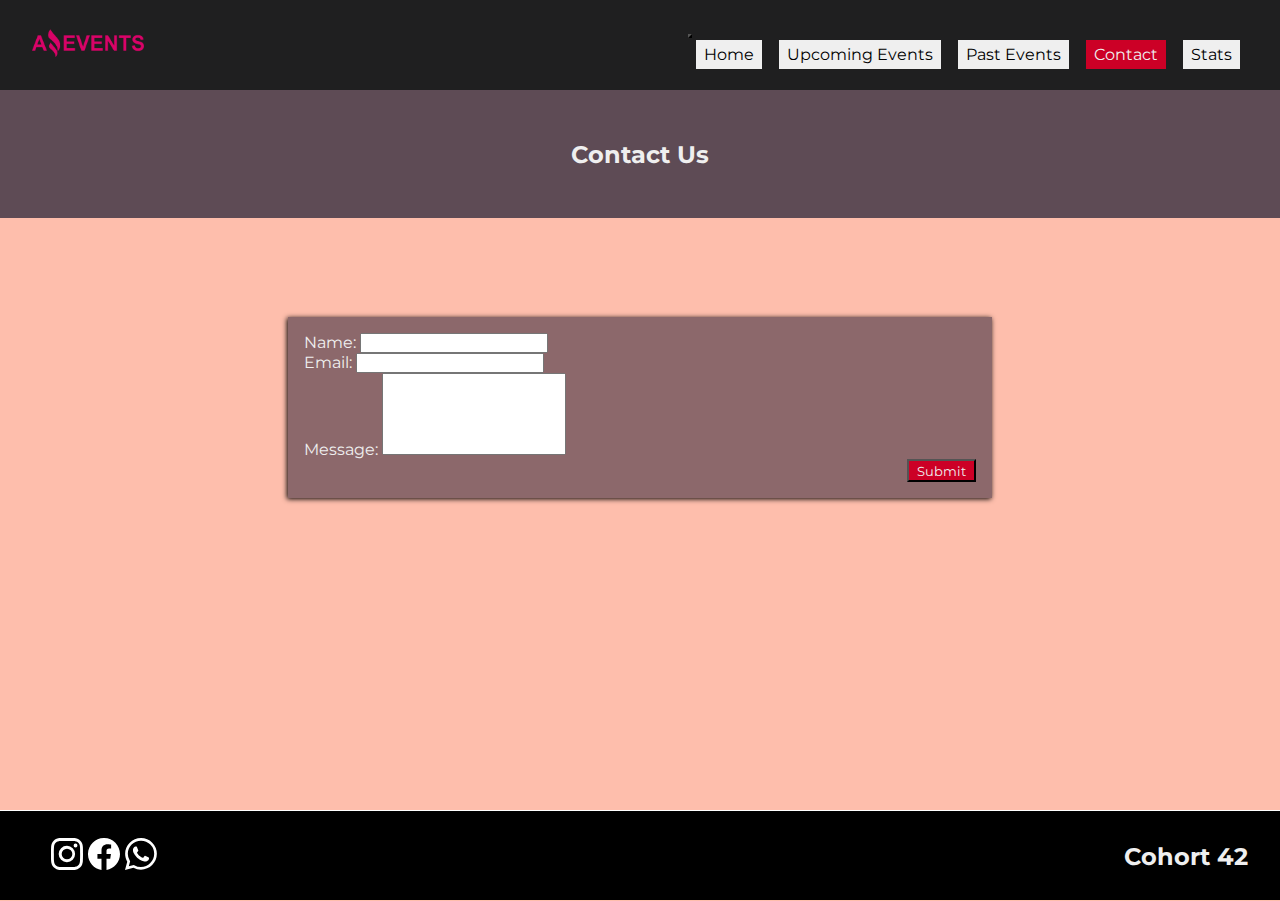
<file: assets/html/contact.html>
<!DOCTYPE html>
<html lang="en">

<head>
    <meta charset="UTF-8">
    <meta http-equiv="X-UA-Compatible" content="IE=edge">
    <meta name="viewport" content="width=device-width, initial-scale=1.0">
    <title>AmazingEvents | Contact</title>
    <link href="https://cdn.jsdelivr.net/npm/bootstrap@5.3.0-alpha1/dist/css/bootstrap.min.css" rel="stylesheet"
        integrity="sha384-GLhlTQ8iRABdZLl6O3oVMWSktQOp6b7In1Zl3/Jr59b6EGGoI1aFkw7cmDA6j6gD" crossorigin="anonymous">
    <link rel="stylesheet" href="../../assets/style/style.css">
    <link rel="shortcut icon" href="../images/favicon.png" type="image/x-icon">
    <link rel="preconnect" href="https://fonts.googleapis.com">
    <link rel="preconnect" href="https://fonts.gstatic.com" crossorigin>
    <link href="https://fonts.googleapis.com/css2?family=Montserrat:wght@400&display=swap" rel="stylesheet">
</head>

<body>
    <header>
        <div>
            <a href="../../index.html"><img src="../../assets/images/Logo Amazing Events.png" alt=""></a>
            <nav class="navbar navbar-expand-md">
                <button class="btn navbar-toggler" type="button" data-bs-toggle="offcanvas"
                    data-bs-target="#offcanvasWithBothOptions" aria-controls="offcanvasWithBothOptions">
                    <span class="navbar-toggler-icon"></span>
                </button>
                <div class="offcanvas offcanvas-end" data-bs-scroll="true" tabindex="-1" id="offcanvasWithBothOptions"
                    aria-labelledby="offcanvasWithBothOptionsLabel">
                    <div class="offcanvas-body">
                        <a href="../../index.html">Home</a>
                        <a href="./upcoming.html">Upcoming Events</a>
                        <a href="./past.html">Past Events</a>
                        <a class="page" href="./contact.html">Contact</a>
                        <a href="./stats.html">Stats</a>
                    </div>
                </div>
            </nav>
        </div>
    </header>

    <main class="contact-main">
        <div id="carouselExample" class="carousel slide">
            <h2>Contact Us</h2>
            <a href="./past.html" class="carousel-control-prev"><span class="carousel-control-prev-icon"
                    aria-hidden="true"></span></a>
            <a href="./stats.html" class="carousel-control-next"><span class="carousel-control-next-icon"
                    aria-hidden="true"></span></a>
        </div>
        <div class="form-container">
            <form class="contact-form" action="./show_data.html" method="get">
                <div class="mb-3">
                    <label for="name" class="form-label fw-bold">Name:</label>
                    <input type="text" class="form-control border border-dark" id="name" name="Name" required>
                </div>
                <div class="mb-3">
                    <label for="email" class="form-label fw-bold">Email:</label>
                    <input type="email" class="form-control border border-dark" id="email" name="Email" required>
                </div>
                <div class="mb-3">
                    <label for="message" class="form-label fw-bold">Message:</label>
                    <textarea class="form-control border border-dark" id="message" rows="5" name="Message"></textarea>
                </div>
                <div class="submit-button">
                    <input type="submit" value="Submit">
                </div>
            </form>
        </div>

    </main>

    <footer>
        <div>
            <div class="redes gap-4">
                <a href="#"><svg xmlns="http://www.w3.org/2000/svg" width="2rem" height="2rem" fill="white" class="bi bi-instagram" viewBox="0 0 16 16">
                    <path d="M8 0C5.829 0 5.556.01 4.703.048 3.85.088 3.269.222 2.76.42a3.917 3.917 0 0 0-1.417.923A3.927 3.927 0 0 0 .42 2.76C.222 3.268.087 3.85.048 4.7.01 5.555 0 5.827 0 8.001c0 2.172.01 2.444.048 3.297.04.852.174 1.433.372 1.942.205.526.478.972.923 1.417.444.445.89.719 1.416.923.51.198 1.09.333 1.942.372C5.555 15.99 5.827 16 8 16s2.444-.01 3.298-.048c.851-.04 1.434-.174 1.943-.372a3.916 3.916 0 0 0 1.416-.923c.445-.445.718-.891.923-1.417.197-.509.332-1.09.372-1.942C15.99 10.445 16 10.173 16 8s-.01-2.445-.048-3.299c-.04-.851-.175-1.433-.372-1.941a3.926 3.926 0 0 0-.923-1.417A3.911 3.911 0 0 0 13.24.42c-.51-.198-1.092-.333-1.943-.372C10.443.01 10.172 0 7.998 0h.003zm-.717 1.442h.718c2.136 0 2.389.007 3.232.046.78.035 1.204.166 1.486.275.373.145.64.319.92.599.28.28.453.546.598.92.11.281.24.705.275 1.485.039.843.047 1.096.047 3.231s-.008 2.389-.047 3.232c-.035.78-.166 1.203-.275 1.485a2.47 2.47 0 0 1-.599.919c-.28.28-.546.453-.92.598-.28.11-.704.24-1.485.276-.843.038-1.096.047-3.232.047s-2.39-.009-3.233-.047c-.78-.036-1.203-.166-1.485-.276a2.478 2.478 0 0 1-.92-.598 2.48 2.48 0 0 1-.6-.92c-.109-.281-.24-.705-.275-1.485-.038-.843-.046-1.096-.046-3.233 0-2.136.008-2.388.046-3.231.036-.78.166-1.204.276-1.486.145-.373.319-.64.599-.92.28-.28.546-.453.92-.598.282-.11.705-.24 1.485-.276.738-.034 1.024-.044 2.515-.045v.002zm4.988 1.328a.96.96 0 1 0 0 1.92.96.96 0 0 0 0-1.92zm-4.27 1.122a4.109 4.109 0 1 0 0 8.217 4.109 4.109 0 0 0 0-8.217zm0 1.441a2.667 2.667 0 1 1 0 5.334 2.667 2.667 0 0 1 0-5.334z"/>
                  </svg></a>
                <a href="#"><svg xmlns="http://www.w3.org/2000/svg" width="2rem" height="2rem" fill="white" class="bi bi-facebook" viewBox="0 0 16 16">
                    <path d="M16 8.049c0-4.446-3.582-8.05-8-8.05C3.58 0-.002 3.603-.002 8.05c0 4.017 2.926 7.347 6.75 7.951v-5.625h-2.03V8.05H6.75V6.275c0-2.017 1.195-3.131 3.022-3.131.876 0 1.791.157 1.791.157v1.98h-1.009c-.993 0-1.303.621-1.303 1.258v1.51h2.218l-.354 2.326H9.25V16c3.824-.604 6.75-3.934 6.75-7.951z"/>
                  </svg></a>
                <a href="#"><svg xmlns="http://www.w3.org/2000/svg" width="2rem" height="2rem" fill="white" class="bi bi-whatsapp" viewBox="0 0 16 16">
                    <path d="M13.601 2.326A7.854 7.854 0 0 0 7.994 0C3.627 0 .068 3.558.064 7.926c0 1.399.366 2.76 1.057 3.965L0 16l4.204-1.102a7.933 7.933 0 0 0 3.79.965h.004c4.368 0 7.926-3.558 7.93-7.93A7.898 7.898 0 0 0 13.6 2.326zM7.994 14.521a6.573 6.573 0 0 1-3.356-.92l-.24-.144-2.494.654.666-2.433-.156-.251a6.56 6.56 0 0 1-1.007-3.505c0-3.626 2.957-6.584 6.591-6.584a6.56 6.56 0 0 1 4.66 1.931 6.557 6.557 0 0 1 1.928 4.66c-.004 3.639-2.961 6.592-6.592 6.592zm3.615-4.934c-.197-.099-1.17-.578-1.353-.646-.182-.065-.315-.099-.445.099-.133.197-.513.646-.627.775-.114.133-.232.148-.43.05-.197-.1-.836-.308-1.592-.985-.59-.525-.985-1.175-1.103-1.372-.114-.198-.011-.304.088-.403.087-.088.197-.232.296-.346.1-.114.133-.198.198-.33.065-.134.034-.248-.015-.347-.05-.099-.445-1.076-.612-1.47-.16-.389-.323-.335-.445-.34-.114-.007-.247-.007-.38-.007a.729.729 0 0 0-.529.247c-.182.198-.691.677-.691 1.654 0 .977.71 1.916.81 2.049.098.133 1.394 2.132 3.383 2.992.47.205.84.326 1.129.418.475.152.904.129 1.246.08.38-.058 1.171-.48 1.338-.943.164-.464.164-.86.114-.943-.049-.084-.182-.133-.38-.232z"/>
                  </svg></a>
            </div>
            <h2 class="m-0">Cohort 42</h2>
        </div>
    </footer>

    <script src="https://cdn.jsdelivr.net/npm/bootstrap@5.3.0-alpha1/dist/js/bootstrap.bundle.min.js"
        integrity="sha384-w76AqPfDkMBDXo30jS1Sgez6pr3x5MlQ1ZAGC+nuZB+EYdgRZgiwxhTBTkF7CXvN"
        crossorigin="anonymous"></script>
</body>

</html>
</file>
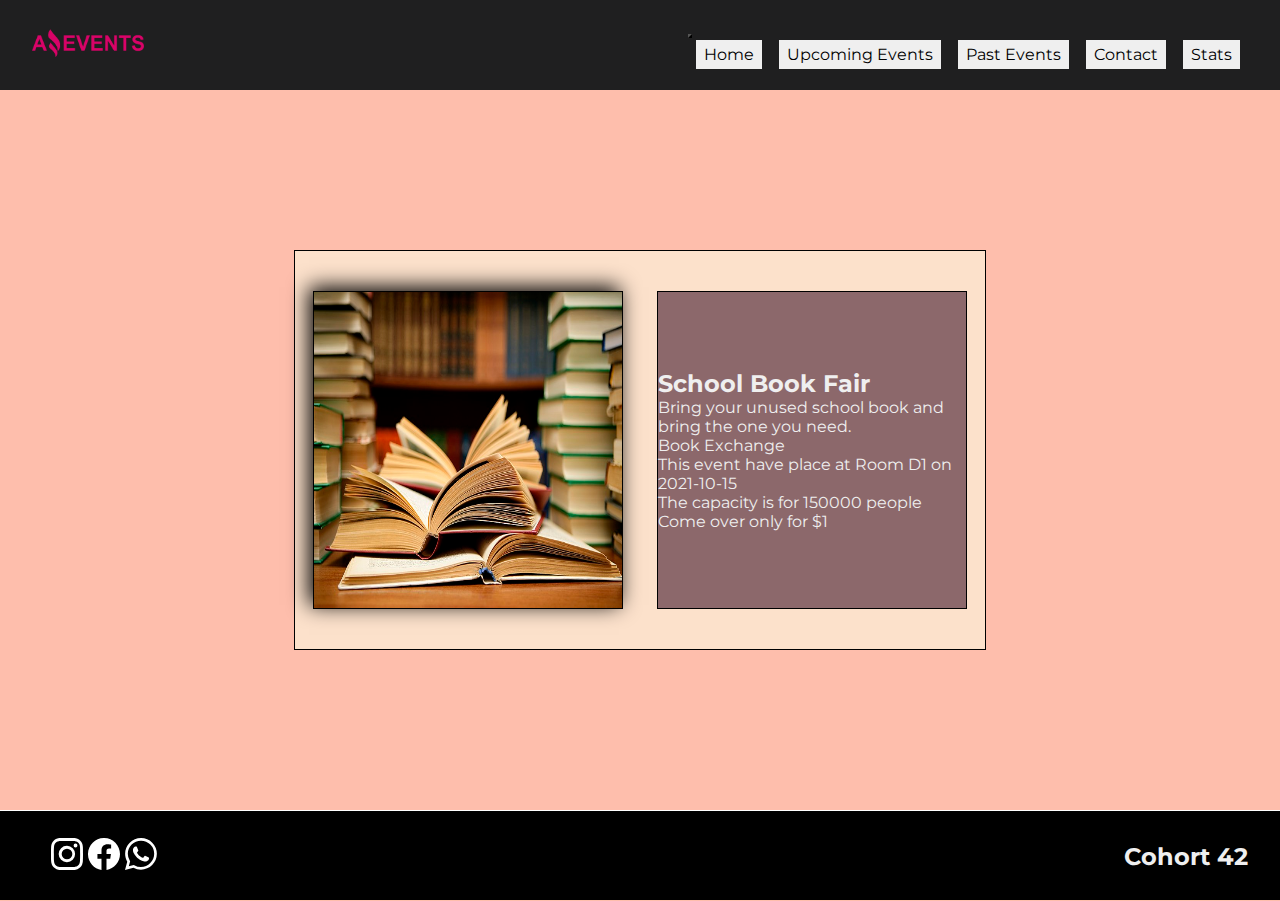
<file: assets/html/details.html>
<!DOCTYPE html>
<html lang="en">

<head>
    <meta charset="UTF-8">
    <meta http-equiv="X-UA-Compatible" content="IE=edge">
    <meta name="viewport" content="width=device-width, initial-scale=1.0">
    <title>AmazingEvents | Details</title>
    <link href="https://cdn.jsdelivr.net/npm/bootstrap@5.3.0-alpha1/dist/css/bootstrap.min.css" rel="stylesheet"
        integrity="sha384-GLhlTQ8iRABdZLl6O3oVMWSktQOp6b7In1Zl3/Jr59b6EGGoI1aFkw7cmDA6j6gD" crossorigin="anonymous">
    <link rel="stylesheet" href="../../assets/style/style.css">
    <link rel="shortcut icon" href="../images/favicon.png" type="image/x-icon">
    <link rel="preconnect" href="https://fonts.googleapis.com">
    <link rel="preconnect" href="https://fonts.gstatic.com" crossorigin>
    <link href="https://fonts.googleapis.com/css2?family=Montserrat:wght@400&display=swap" rel="stylesheet">
</head>

<body>
    <header>
        <div>
            <a href="../../index.html"><img src="../../assets/images/Logo Amazing Events.png" alt=""></a>
            <nav class="navbar navbar-expand-md">
                <button class="btn navbar-toggler" type="button" data-bs-toggle="offcanvas"
                    data-bs-target="#offcanvasWithBothOptions" aria-controls="offcanvasWithBothOptions">
                    <span class="navbar-toggler-icon"></span>
                </button>
                <div class="offcanvas offcanvas-end" data-bs-scroll="true" tabindex="-1" id="offcanvasWithBothOptions"
                    aria-labelledby="offcanvasWithBothOptionsLabel">
                    <div class="offcanvas-body">
                        <a class="nav-item" href="../../index.html">Home</a>
                        <a href="./upcoming.html">Upcoming Events</a>
                        <a href="./past.html">Past Events</a>
                        <a href="./contact.html">Contact</a>
                        <a href="./stats.html">Stats</a>
                    </div>
                </div>
            </nav>
        </div>
    </header>

    <main class="details-main">
        <div class="details-container">
            <div class="detail-image">
                <img src="../images/Books.jpg" alt="">
            </div>
            <div class="detail-text text-center">
                <h2 class="fs-3 text-decoration-underline">School Book Fair</h2>
                <p>
                    Bring your unused school book and bring the one you need.
                </p>
                <p class="fw-bold">
                    Book Exchange
                </p>
                <p>
                    This event have place at Room D1 on 2021-10-15
                </p>
                <p>The capacity is for 150000 people</p>
                <p>Come over only for <span class="fw-bold">$1</span></p>
            </div>
        </div>
    </main>

    <footer>
        <div>
            <div class="redes gap-4">
                <a href="#"><svg xmlns="http://www.w3.org/2000/svg" width="2rem" height="2rem" fill="white" class="bi bi-instagram" viewBox="0 0 16 16">
                    <path d="M8 0C5.829 0 5.556.01 4.703.048 3.85.088 3.269.222 2.76.42a3.917 3.917 0 0 0-1.417.923A3.927 3.927 0 0 0 .42 2.76C.222 3.268.087 3.85.048 4.7.01 5.555 0 5.827 0 8.001c0 2.172.01 2.444.048 3.297.04.852.174 1.433.372 1.942.205.526.478.972.923 1.417.444.445.89.719 1.416.923.51.198 1.09.333 1.942.372C5.555 15.99 5.827 16 8 16s2.444-.01 3.298-.048c.851-.04 1.434-.174 1.943-.372a3.916 3.916 0 0 0 1.416-.923c.445-.445.718-.891.923-1.417.197-.509.332-1.09.372-1.942C15.99 10.445 16 10.173 16 8s-.01-2.445-.048-3.299c-.04-.851-.175-1.433-.372-1.941a3.926 3.926 0 0 0-.923-1.417A3.911 3.911 0 0 0 13.24.42c-.51-.198-1.092-.333-1.943-.372C10.443.01 10.172 0 7.998 0h.003zm-.717 1.442h.718c2.136 0 2.389.007 3.232.046.78.035 1.204.166 1.486.275.373.145.64.319.92.599.28.28.453.546.598.92.11.281.24.705.275 1.485.039.843.047 1.096.047 3.231s-.008 2.389-.047 3.232c-.035.78-.166 1.203-.275 1.485a2.47 2.47 0 0 1-.599.919c-.28.28-.546.453-.92.598-.28.11-.704.24-1.485.276-.843.038-1.096.047-3.232.047s-2.39-.009-3.233-.047c-.78-.036-1.203-.166-1.485-.276a2.478 2.478 0 0 1-.92-.598 2.48 2.48 0 0 1-.6-.92c-.109-.281-.24-.705-.275-1.485-.038-.843-.046-1.096-.046-3.233 0-2.136.008-2.388.046-3.231.036-.78.166-1.204.276-1.486.145-.373.319-.64.599-.92.28-.28.546-.453.92-.598.282-.11.705-.24 1.485-.276.738-.034 1.024-.044 2.515-.045v.002zm4.988 1.328a.96.96 0 1 0 0 1.92.96.96 0 0 0 0-1.92zm-4.27 1.122a4.109 4.109 0 1 0 0 8.217 4.109 4.109 0 0 0 0-8.217zm0 1.441a2.667 2.667 0 1 1 0 5.334 2.667 2.667 0 0 1 0-5.334z"/>
                  </svg></a>
                <a href="#"><svg xmlns="http://www.w3.org/2000/svg" width="2rem" height="2rem" fill="white" class="bi bi-facebook" viewBox="0 0 16 16">
                    <path d="M16 8.049c0-4.446-3.582-8.05-8-8.05C3.58 0-.002 3.603-.002 8.05c0 4.017 2.926 7.347 6.75 7.951v-5.625h-2.03V8.05H6.75V6.275c0-2.017 1.195-3.131 3.022-3.131.876 0 1.791.157 1.791.157v1.98h-1.009c-.993 0-1.303.621-1.303 1.258v1.51h2.218l-.354 2.326H9.25V16c3.824-.604 6.75-3.934 6.75-7.951z"/>
                  </svg></a>
                <a href="#"><svg xmlns="http://www.w3.org/2000/svg" width="2rem" height="2rem" fill="white" class="bi bi-whatsapp" viewBox="0 0 16 16">
                    <path d="M13.601 2.326A7.854 7.854 0 0 0 7.994 0C3.627 0 .068 3.558.064 7.926c0 1.399.366 2.76 1.057 3.965L0 16l4.204-1.102a7.933 7.933 0 0 0 3.79.965h.004c4.368 0 7.926-3.558 7.93-7.93A7.898 7.898 0 0 0 13.6 2.326zM7.994 14.521a6.573 6.573 0 0 1-3.356-.92l-.24-.144-2.494.654.666-2.433-.156-.251a6.56 6.56 0 0 1-1.007-3.505c0-3.626 2.957-6.584 6.591-6.584a6.56 6.56 0 0 1 4.66 1.931 6.557 6.557 0 0 1 1.928 4.66c-.004 3.639-2.961 6.592-6.592 6.592zm3.615-4.934c-.197-.099-1.17-.578-1.353-.646-.182-.065-.315-.099-.445.099-.133.197-.513.646-.627.775-.114.133-.232.148-.43.05-.197-.1-.836-.308-1.592-.985-.59-.525-.985-1.175-1.103-1.372-.114-.198-.011-.304.088-.403.087-.088.197-.232.296-.346.1-.114.133-.198.198-.33.065-.134.034-.248-.015-.347-.05-.099-.445-1.076-.612-1.47-.16-.389-.323-.335-.445-.34-.114-.007-.247-.007-.38-.007a.729.729 0 0 0-.529.247c-.182.198-.691.677-.691 1.654 0 .977.71 1.916.81 2.049.098.133 1.394 2.132 3.383 2.992.47.205.84.326 1.129.418.475.152.904.129 1.246.08.38-.058 1.171-.48 1.338-.943.164-.464.164-.86.114-.943-.049-.084-.182-.133-.38-.232z"/>
                  </svg></a>
            </div>
            <h2 class="m-0">Cohort 42</h2>
        </div>
    </footer>

    <script src="https://cdn.jsdelivr.net/npm/bootstrap@5.3.0-alpha1/dist/js/bootstrap.bundle.min.js"
        integrity="sha384-w76AqPfDkMBDXo30jS1Sgez6pr3x5MlQ1ZAGC+nuZB+EYdgRZgiwxhTBTkF7CXvN"
        crossorigin="anonymous"></script>
</body>

</html>
</file>
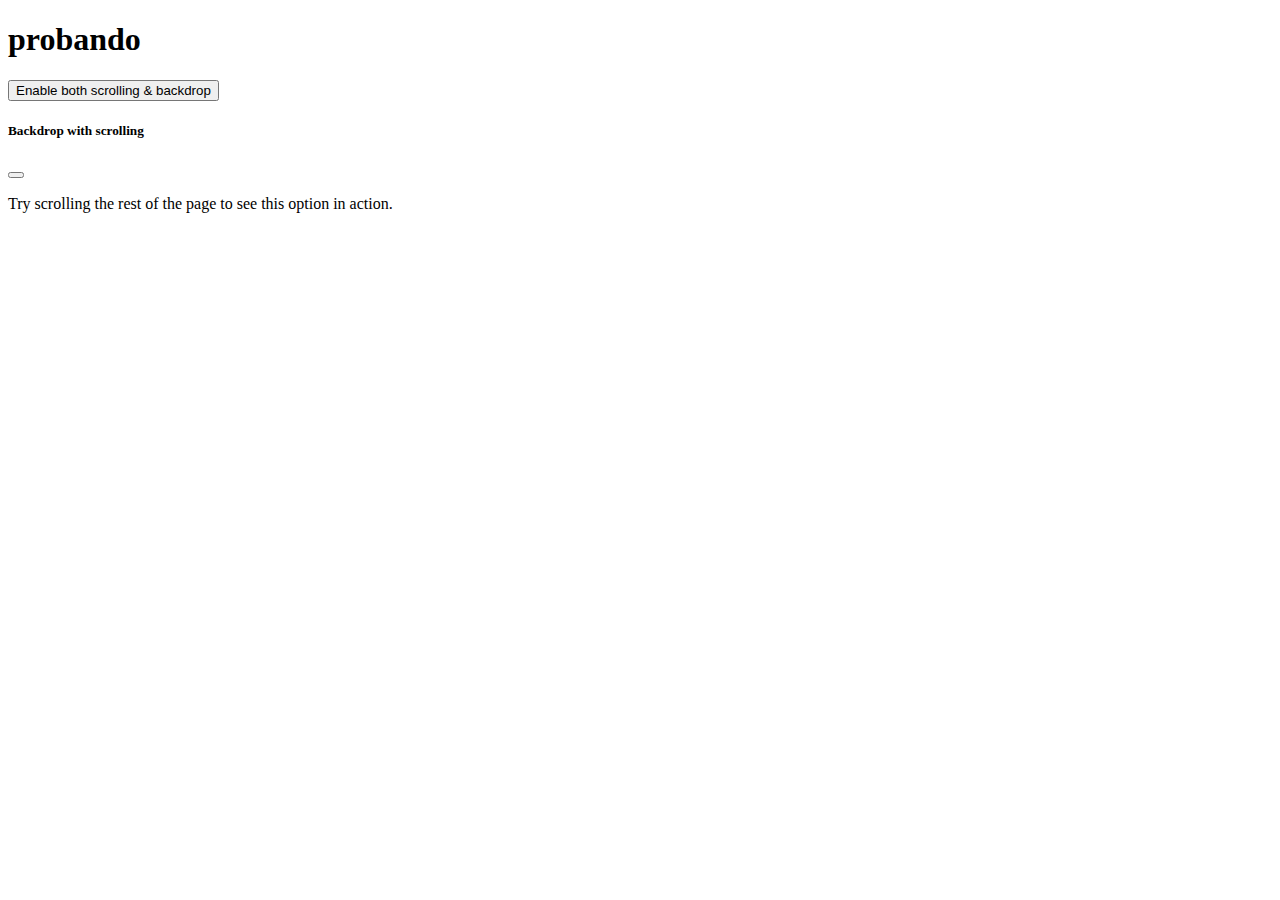
<file: assets/html/prueba.html>
<!DOCTYPE html>
<html lang="en">

<head>
    <meta charset="UTF-8">
    <meta http-equiv="X-UA-Compatible" content="IE=edge">
    <meta name="viewport" content="width=device-width, initial-scale=1.0">
    <title>Document</title>
    <link href="https://cdn.jsdelivr.net/npm/bootstrap@5.3.0-alpha1/dist/css/bootstrap.min.css" rel="stylesheet"
        integrity="sha384-GLhlTQ8iRABdZLl6O3oVMWSktQOp6b7In1Zl3/Jr59b6EGGoI1aFkw7cmDA6j6gD" crossorigin="anonymous">
    <link rel="shortcut icon" href="../images/Logo Amazing Events.png" type="image/x-icon">
</head>

<body>
    <h1>probando</h1>
    <header class="bg-danger">
        <nav class="navbar navbar-expand-lg">
            <button class="btn btn-primary navbar-toggler" type="button" data-bs-toggle="offcanvas"
                data-bs-target="#offcanvasWithBothOptions" aria-controls="offcanvasWithBothOptions">Enable both
                scrolling & backdrop</button>
            <div class="offcanvas offcanvas-start" data-bs-scroll="true" tabindex="-1" id="offcanvasWithBothOptions"
                aria-labelledby="offcanvasWithBothOptionsLabel">
                <div class="offcanvas-header">
                    <h5 class="offcanvas-title" id="offcanvasWithBothOptionsLabel">Backdrop with scrolling</h5>
                    <button type="button" class="btn-close" data-bs-dismiss="offcanvas" aria-label="Close"></button>
                </div>
                <div class="offcanvas-body">
                    <p>Try scrolling the rest of the page to see this option in action.</p>
                </div>
            </div>
        </nav>

    </header>


    <script src="https://cdn.jsdelivr.net/npm/bootstrap@5.3.0-alpha1/dist/js/bootstrap.bundle.min.js"
        integrity="sha384-w76AqPfDkMBDXo30jS1Sgez6pr3x5MlQ1ZAGC+nuZB+EYdgRZgiwxhTBTkF7CXvN"
        crossorigin="anonymous"></script>
</body>

</html>
</file>
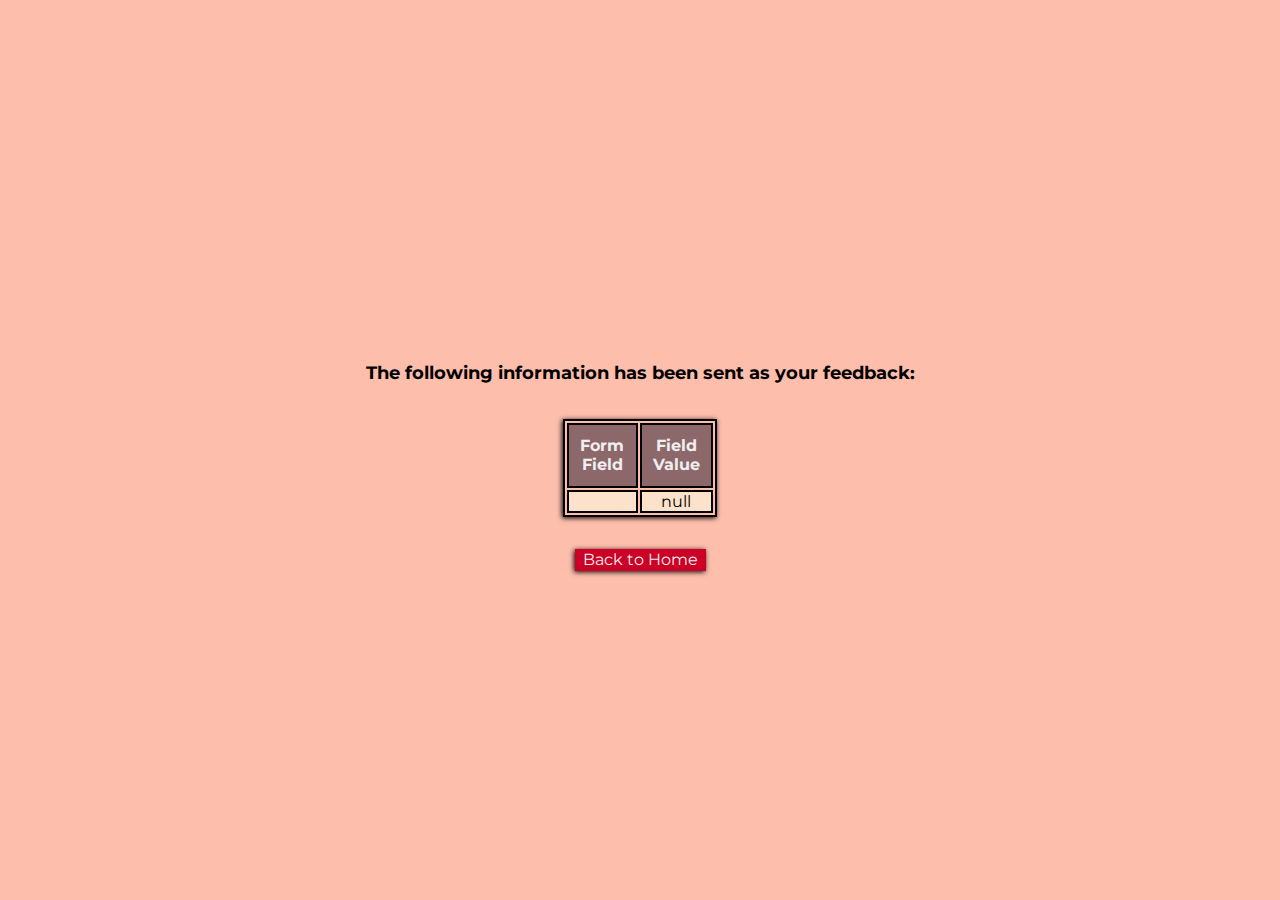
<file: assets/html/show_data.html>
<!DOCTYPE html>
<html lang="en">

<head>
  <meta charset="UTF-8">
  <meta http-equiv="X-UA-Compatible" content="IE=edge">
  <meta name="viewport" content="width=device-width, initial-scale=1.0">
  <title>AmazingEvents | Stats</title>
  <link href="https://cdn.jsdelivr.net/npm/bootstrap@5.3.0-alpha1/dist/css/bootstrap.min.css" rel="stylesheet"
    integrity="sha384-GLhlTQ8iRABdZLl6O3oVMWSktQOp6b7In1Zl3/Jr59b6EGGoI1aFkw7cmDA6j6gD" crossorigin="anonymous">
  <link rel="stylesheet" href="../../assets/style/showDataStyle.css">
  <link rel="shortcut icon" href="../images/favicon.png" type="image/x-icon">
  <link rel="preconnect" href="https://fonts.googleapis.com">
  <link rel="preconnect" href="https://fonts.gstatic.com" crossorigin>
  <link href="https://fonts.googleapis.com/css2?family=Montserrat:wght@400&display=swap" rel="stylesheet">
</head>

<body>
  <p align=center>&nbsp;</p>
  <h1 align=center>
    <font size="+1">The following information has been sent as your
      feedback:</font>
  </h1>

  <div class="table">
    <table border="1" align=center width="226">
      <thead>
        <tr class="title">
          <th align="center">Form Field</th>
          <th align="center">Field Value</th>
        </tr>
      </thead>

      <script language="javascript">
        var args = location.search.substr(1).split('&');
        for (var i = 0; i < args.length; ++i) {
          var parts = args[i].split('=');
          if (parts != null) {
            var field = parts[0];
            var value = parts[1];
            if (value == null) {
              value = "null"
            }
            else {
              value = '"' + unescape(value.replace(/\+/g, ' ')) + '"';
            }

            document.writeln('<tr><td align="center">' + field + '</td>');
            document.writeln('<td align="center">' + value + '</td></tr>');
          }
        }
      </script>

      <noscript>
        <tr>
          <td>
            <p>You need to turn on Javascript in your browser.</p>

            <p>In Microsoft Internet Explorer 4 or greater:</p>
            <ul>
              <li>From the "Tools" menu (in IE 4, it's the "View" menu), select "Internet Options".</li>
              <li>Click on the "Security" tab.</li>
              <li>Click on the "Custom Level" button. (In IE 4, select "Custom"
                and then click on "Settings...".)</li>
              <li>Under "Active scripting" make sure "Enable" is selected.</li>
            </ul>

            <p>In Netscape version 4 or greater:</p>
            <ul>
              <li>From the <b>Edit</b> menu, select <b>Preferences</b>.</li>
              <li>In the <b>Category</b> list on the left, click on the word "Advanced".</li>
              <li>In the panel on the right, make sure "Enable JavaScript" is checked.</li>
              <li>Click the <b>OK</b> button.</li>
            </ul>

          </td>
        </tr>
      </noscript>

    </table>
  </div>
  <a class="back-to-home-btn" href="../../index.html">Back to Home</a>
  <script src="https://cdn.jsdelivr.net/npm/bootstrap@5.3.0-alpha1/dist/js/bootstrap.bundle.min.js"
    integrity="sha384-w76AqPfDkMBDXo30jS1Sgez6pr3x5MlQ1ZAGC+nuZB+EYdgRZgiwxhTBTkF7CXvN"
    crossorigin="anonymous"></script>
</body>

</html>
</file>
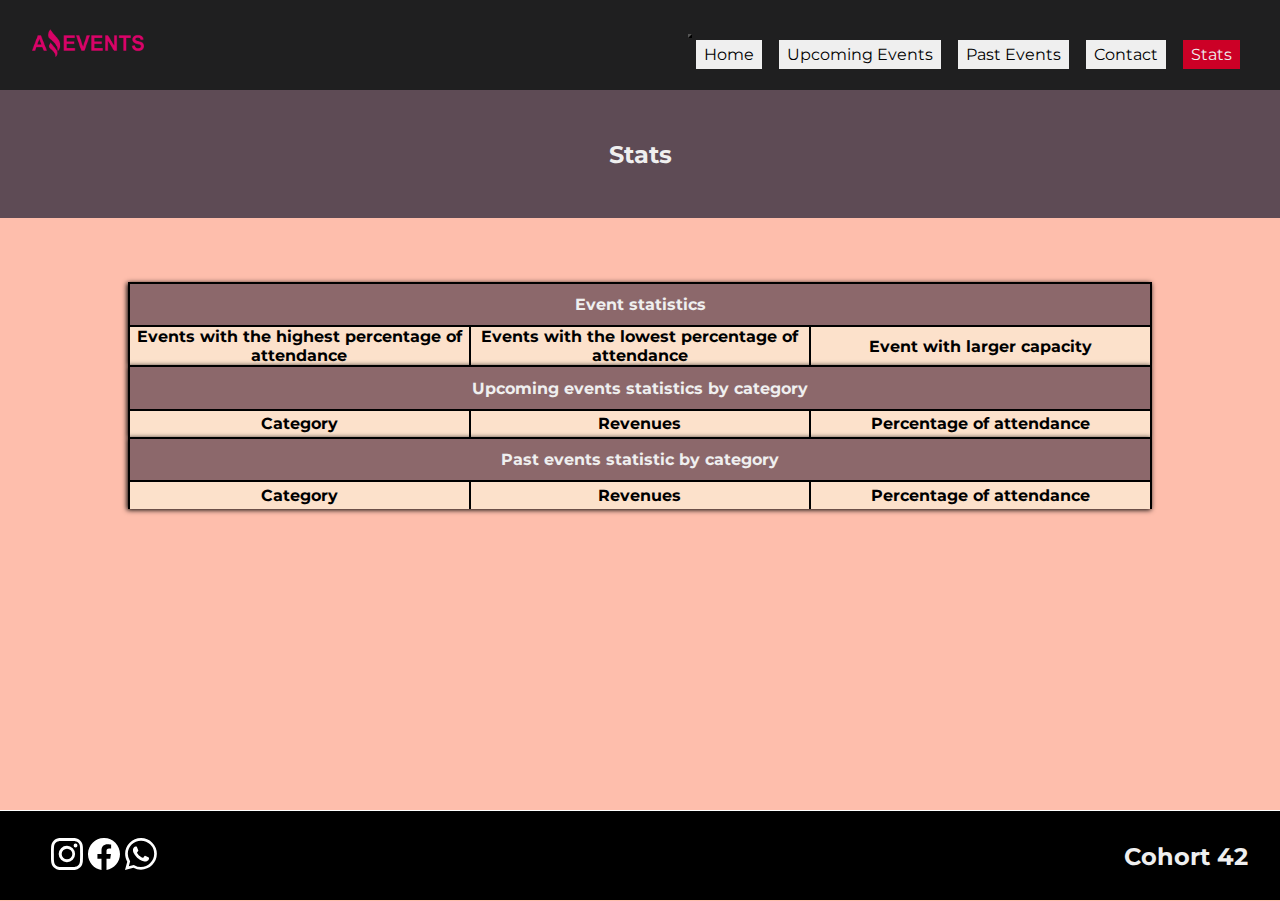
<file: assets/html/stats.html>
<!DOCTYPE html>
<html lang="en">

<head>
    <meta charset="UTF-8">
    <meta http-equiv="X-UA-Compatible" content="IE=edge">
    <meta name="viewport" content="width=device-width, initial-scale=1.0">
    <title>AmazingEvents | Stats</title>
    <link href="https://cdn.jsdelivr.net/npm/bootstrap@5.3.0-alpha1/dist/css/bootstrap.min.css" rel="stylesheet"
        integrity="sha384-GLhlTQ8iRABdZLl6O3oVMWSktQOp6b7In1Zl3/Jr59b6EGGoI1aFkw7cmDA6j6gD" crossorigin="anonymous">
    <link rel="stylesheet" href="../../assets/style/style.css">
    <link rel="shortcut icon" href="../images/favicon.png" type="image/x-icon">
    <link rel="preconnect" href="https://fonts.googleapis.com">
    <link rel="preconnect" href="https://fonts.gstatic.com" crossorigin>
    <link href="https://fonts.googleapis.com/css2?family=Montserrat:wght@400&display=swap" rel="stylesheet">
</head>

<body>
    <header>
        <div>
            <a href="../../index.html"><img src="../../assets/images/Logo Amazing Events.png" alt=""></a>
            <nav class="navbar navbar-expand-md">
                <button class="btn navbar-toggler" type="button" data-bs-toggle="offcanvas"
                    data-bs-target="#offcanvasWithBothOptions" aria-controls="offcanvasWithBothOptions">
                    <span class="navbar-toggler-icon"></span>
                </button>
                <div class="offcanvas offcanvas-end" data-bs-scroll="true" tabindex="-1" id="offcanvasWithBothOptions"
                    aria-labelledby="offcanvasWithBothOptionsLabel">
                    <div class="offcanvas-body">
                        <a href="../../index.html">Home</a>
                        <a href="./upcoming.html">Upcoming Events</a>
                        <a href="./past.html">Past Events</a>
                        <a href="./contact.html">Contact</a>
                        <a class="page" href="./stats.html">Stats</a>
                    </div>
                </div>
            </nav>
        </div>
    </header>

    <main class="stats-main">
        <div id="carouselExample" class="carousel slide">
            <h2>Stats</h2>
            <a href="./contact.html" class="carousel-control-prev"><span class="carousel-control-prev-icon"
                    aria-hidden="true"></span></a>
            <a href="../../index.html" class="carousel-control-next"><span class="carousel-control-next-icon"
                    aria-hidden="true"></span></a>
        </div>
        <div class="table">
            <table>
                <thead>
                    <tr class="title">
                        <th colspan="3">Event statistics</th>
                    </tr>
                    <tr>
                        <th>Events with the highest percentage of attendance</th>
                        <th>Events with the lowest percentage of attendance</th>
                        <th>Event with larger capacity</th>
                    </tr>
                </thead>
                <tbody id="event-statistics">

                </tbody>
            </table>
            <table>
                <thead>
                    <tr class="title">
                        <th colspan="3">Upcoming events statistics by category</th>
                    </tr>
                    <tr>
                        <th>Category</th>
                        <th>Revenues</th>
                        <th>Percentage of attendance</th>
                    </tr>
                </thead>
                <tbody id="upcoming-statistics">

                </tbody>
            </table>
            <table>
                <thead>
                    <tr class="title">
                        <th colspan="3">Past events statistic by category</th>
                    </tr>
                    <tr>
                        <th>Category</th>
                        <th>Revenues</th>
                        <th>Percentage of attendance</th>
                    </tr>
                </thead>
                <tbody id="past-statistics">

                </tbody>
            </table>
        </div>
    </main>

    <footer>
        <div>
            <div class="redes gap-4">
                <a href="#"><svg xmlns="http://www.w3.org/2000/svg" width="2rem" height="2rem" fill="white" class="bi bi-instagram" viewBox="0 0 16 16">
                    <path d="M8 0C5.829 0 5.556.01 4.703.048 3.85.088 3.269.222 2.76.42a3.917 3.917 0 0 0-1.417.923A3.927 3.927 0 0 0 .42 2.76C.222 3.268.087 3.85.048 4.7.01 5.555 0 5.827 0 8.001c0 2.172.01 2.444.048 3.297.04.852.174 1.433.372 1.942.205.526.478.972.923 1.417.444.445.89.719 1.416.923.51.198 1.09.333 1.942.372C5.555 15.99 5.827 16 8 16s2.444-.01 3.298-.048c.851-.04 1.434-.174 1.943-.372a3.916 3.916 0 0 0 1.416-.923c.445-.445.718-.891.923-1.417.197-.509.332-1.09.372-1.942C15.99 10.445 16 10.173 16 8s-.01-2.445-.048-3.299c-.04-.851-.175-1.433-.372-1.941a3.926 3.926 0 0 0-.923-1.417A3.911 3.911 0 0 0 13.24.42c-.51-.198-1.092-.333-1.943-.372C10.443.01 10.172 0 7.998 0h.003zm-.717 1.442h.718c2.136 0 2.389.007 3.232.046.78.035 1.204.166 1.486.275.373.145.64.319.92.599.28.28.453.546.598.92.11.281.24.705.275 1.485.039.843.047 1.096.047 3.231s-.008 2.389-.047 3.232c-.035.78-.166 1.203-.275 1.485a2.47 2.47 0 0 1-.599.919c-.28.28-.546.453-.92.598-.28.11-.704.24-1.485.276-.843.038-1.096.047-3.232.047s-2.39-.009-3.233-.047c-.78-.036-1.203-.166-1.485-.276a2.478 2.478 0 0 1-.92-.598 2.48 2.48 0 0 1-.6-.92c-.109-.281-.24-.705-.275-1.485-.038-.843-.046-1.096-.046-3.233 0-2.136.008-2.388.046-3.231.036-.78.166-1.204.276-1.486.145-.373.319-.64.599-.92.28-.28.546-.453.92-.598.282-.11.705-.24 1.485-.276.738-.034 1.024-.044 2.515-.045v.002zm4.988 1.328a.96.96 0 1 0 0 1.92.96.96 0 0 0 0-1.92zm-4.27 1.122a4.109 4.109 0 1 0 0 8.217 4.109 4.109 0 0 0 0-8.217zm0 1.441a2.667 2.667 0 1 1 0 5.334 2.667 2.667 0 0 1 0-5.334z"/>
                  </svg></a>
                <a href="#"><svg xmlns="http://www.w3.org/2000/svg" width="2rem" height="2rem" fill="white" class="bi bi-facebook" viewBox="0 0 16 16">
                    <path d="M16 8.049c0-4.446-3.582-8.05-8-8.05C3.58 0-.002 3.603-.002 8.05c0 4.017 2.926 7.347 6.75 7.951v-5.625h-2.03V8.05H6.75V6.275c0-2.017 1.195-3.131 3.022-3.131.876 0 1.791.157 1.791.157v1.98h-1.009c-.993 0-1.303.621-1.303 1.258v1.51h2.218l-.354 2.326H9.25V16c3.824-.604 6.75-3.934 6.75-7.951z"/>
                  </svg></a>
                <a href="#"><svg xmlns="http://www.w3.org/2000/svg" width="2rem" height="2rem" fill="white" class="bi bi-whatsapp" viewBox="0 0 16 16">
                    <path d="M13.601 2.326A7.854 7.854 0 0 0 7.994 0C3.627 0 .068 3.558.064 7.926c0 1.399.366 2.76 1.057 3.965L0 16l4.204-1.102a7.933 7.933 0 0 0 3.79.965h.004c4.368 0 7.926-3.558 7.93-7.93A7.898 7.898 0 0 0 13.6 2.326zM7.994 14.521a6.573 6.573 0 0 1-3.356-.92l-.24-.144-2.494.654.666-2.433-.156-.251a6.56 6.56 0 0 1-1.007-3.505c0-3.626 2.957-6.584 6.591-6.584a6.56 6.56 0 0 1 4.66 1.931 6.557 6.557 0 0 1 1.928 4.66c-.004 3.639-2.961 6.592-6.592 6.592zm3.615-4.934c-.197-.099-1.17-.578-1.353-.646-.182-.065-.315-.099-.445.099-.133.197-.513.646-.627.775-.114.133-.232.148-.43.05-.197-.1-.836-.308-1.592-.985-.59-.525-.985-1.175-1.103-1.372-.114-.198-.011-.304.088-.403.087-.088.197-.232.296-.346.1-.114.133-.198.198-.33.065-.134.034-.248-.015-.347-.05-.099-.445-1.076-.612-1.47-.16-.389-.323-.335-.445-.34-.114-.007-.247-.007-.38-.007a.729.729 0 0 0-.529.247c-.182.198-.691.677-.691 1.654 0 .977.71 1.916.81 2.049.098.133 1.394 2.132 3.383 2.992.47.205.84.326 1.129.418.475.152.904.129 1.246.08.38-.058 1.171-.48 1.338-.943.164-.464.164-.86.114-.943-.049-.084-.182-.133-.38-.232z"/>
                  </svg></a>
            </div>
            <h2 class="m-0">Cohort 42</h2>
        </div>
    </footer>

    <script type="module" src="../js/stats.js"></script>
    <script src="https://cdn.jsdelivr.net/npm/bootstrap@5.3.0-alpha1/dist/js/bootstrap.bundle.min.js"
        integrity="sha384-w76AqPfDkMBDXo30jS1Sgez6pr3x5MlQ1ZAGC+nuZB+EYdgRZgiwxhTBTkF7CXvN"
        crossorigin="anonymous"></script>
</body>

</html>
</file>
<file: assets/style/style.css>
* {
    box-sizing: border-box;
    margin: 0;
    padding: 0;
    font-family: 'Montserrat', sans-serif;
}

.favicon {
    width: 10%;
}

header {
    height: 10vh;
    background-color: #1f1f20;
}

header>div {
    height: 10vh;
    width: 95%;
    margin: 0 auto;
    display: flex;
    justify-content: space-between;
    align-items: center;
}

header>div>a {
    width: 7rem;
}

header>div>a img {
    width: 7rem;
}

header>div .navbar {
    width: 35rem;
}

header>div .navbar .offcanvas-body {
    display: flex;
    justify-content: space-around;
    flex-wrap: wrap;
}

header>div>.navbar .offcanvas-body a {
    text-decoration: none;
    color: black;
    background-color: #efefef;
    padding: .3rem .5rem;
}

header>div>.navbar .offcanvas-body a:hover {
    background-color: #cc0026;
    color: #efefef;
    transition: all 1s;
}

header>div>.navbar .offcanvas-body .page {
    background-color: #cc0026;
    color: #efefef;
}

header .navbar button {
    background-color: #5e4b55;
}

header .navbar button:hover {
    background-color: #5e4b55;
}

body::-webkit-scrollbar{
    display: none;
}

body {
    background-color: #febeac;
}

/* INDEX AND EVENTS */

main {
    min-height: 80vh;
}

main #carouselExample {
    background-color: #5e4b55;
    color: #efefef;
    height: 8rem;
    display: flex;
    align-items: center;
    justify-content: center;
}

.events-main form {
    width: 80%;
    margin: 2.5rem auto;
    display: flex;
    flex-direction: column;
    justify-content: center;
    align-items: center;
    gap: 1rem;
}

.events-main form fieldset {
    display: flex;
    align-items: center;
}

.events-main form .filter {
    width: 100%;
    justify-content: space-around;
    gap: 2rem;
}

.events-main form .search-bar {
    width: 60%;
    justify-content: center;
    gap: .3rem;
}

.events-main form .search-bar input {
    width: 100%;
    padding: .3rem 0 !important;
    border-radius: 0%;
}

.events-main form .loupe {
    width: 2rem;
    height: 2rem;
    border-radius: 35%;
    background-color: #efefef;
}

.events-main form .loupe:hover {
    background-color: #efefef;
}

.events-main form .loupe img {
    width: 100%;
    height: 100%;
}

.events-main .card-container {
    display: flex;
    gap: 5rem;
    justify-content: center;
    flex-wrap: wrap;
    margin: 2rem 0;
}

.card-container section {
    height: 25rem;
    width: 15rem;
    box-shadow: .1px .1px 1px .3px black;
    padding-bottom: .8rem;
}

.card-container section .card-img {
    height: 50%;
    width: 90%;
    margin: .5rem auto;
    box-shadow: -2px -2px 5px black;
}

.card-container section .card-img img {
    height: 100%;
    width: 100%;
}

.card-container section .card-body{
    height: 50%;
    width: 95%;
    margin: 0 auto;
    display: flex !important;
    flex-direction: column !important;
    justify-content: space-between !important;
}

.card-container section .card-body>div {
    display: flex;
    justify-content: space-evenly;
    align-items: center;
}

.card-container section .card-body>div>a {
    background-color: #cc0026;
    color: #efefef;
}

footer {
    height: 10vh;
    background-color: black;
    border-top: 1px solid white;
    color: #efefef;
}

footer>div {
    display: flex;
    justify-content: space-between;
    align-items: center;
    height: 10vh;
    width: 95%;
    margin: 0 auto;
}

footer>div .redes {
    display: flex;
    justify-content: space-around;
    width: 7rem;
    margin: 0 1rem;
}

footer>div .redes a {
    border-radius: 45%;
    width: 2rem;
}

footer>div .redes a img {
    width: 2rem;
    height: 2rem;
}

/* CONTACT */

.contact-main {
    display: flex;
    flex-direction: column;
}

.contact-main .form-container{
    width: 100%;
    margin: 4% 0;
    display: flex;
    justify-content: center;
}

.contact-main .contact-form {
    display: inline-block;
    width: 55%;
    margin: 3rem auto;
    background-color: #8c686b;
    color: #efefef;
    padding: 1rem;
    box-shadow: -1px 1px 5px black;
}

.contact-main .contact-form .form-control{
    resize: none;
}

.contact-form .submit-button {
    display: flex;
    justify-content: flex-end;
}

.contact-form .submit-button input {
    padding: .1rem .5rem;
    background-color: #cc0026;
    color: #efefef;
}

/* STATS */

table {
    box-shadow: -1px 1px 5px black;
    text-align: center;
}

table,
th,
td,
tr {
    border-top: 2px solid black;
    border-left: 2px solid black;
    border-right: 2px solid black;
    border-collapse: collapse;
}

#past-statistics{
  border-bottom: 2px solid black;  
}

.stats-main .table {
    width: 100%;
    margin: 5% 0;
}

.stats-main .table table{
    width: 80%;
    margin: 0 auto;
}

.stats-main table tr {
    background-color: #fce1cb;
}

.stats-main table tr td,
.stats-main table tr th{
    height: 1.7rem;
    width: 33.3%;
}

.stats-main table .title {
    background-color: #8c686b;
}

.stats-main table .title th {
    padding: .7rem;
    color: #efefef;
}

/* DETAILS */

.details-main {
    display: flex;
    flex-direction: column;
    justify-content: center;
    width: 60%;
    margin: 0 auto;
}

.details-container {
    width: 90%;
    margin: 0 auto;
    display: flex;
    justify-content: space-around;
    height: 25rem;
    border: 1px solid black;
    background-color: #fce1cb;
}

.details-container .detail-image {
    width: 45%;
    height: 80%;
    margin: auto auto;
    border: 1px solid black;
    box-shadow: -4px -4px 20px;
}

.details-container .detail-image img {
    width: 100%;
    height: 100%;
}

.details-container .detail-text {
    width: 45%;
    height: 80%;
    margin: auto auto;
    border: 1px solid black;
    display: flex;
    flex-direction: column;
    justify-content: center;
    background-color: #8c686b;
    color: #efefef;
}

@media only screen and (max-width: 767px){
    header>div .navbar {
        justify-content: flex-end;
    }

    header>div .navbar .offcanvas{
        margin-top: 10vh;
        width: 15rem;
        height: 17.5rem;
    }

    header>div .navbar .offcanvas-body{
        display: flex;
        flex-direction: column;
        justify-content: flex-start;
        background-color: #5e4b55;
    }
    header>div .navbar .offcanvas-body a{
        background-color: #fce1cb;
        text-align: center;
        margin: .5rem 0;
    }

    footer>div .redes{
        width: 7rem;
    }
    footer>div .redes a{
        height: auto;
        width: auto;
    }
    footer>div .redes a img{
        width: 2rem;
        height: 2rem;
    }

    /* INDEX */

    main #carouselExample{
        height: 4rem;
    }
    
    .events-main .card-container{
        gap: 2rem;
    }

    /* CONTACT */

    .contact-main .contact-form {
        width: 90%;
    }

    /* DETAILS */

    .details-main{
        width: 100%;
    }

    .details-container {
        width: 90%;
        margin: 1rem auto;
        display: flex;
        flex-direction: column;
        justify-content: start;
        height: 35rem;
        border: 1px solid black;
        background-color: #fce1cb;
    }
    
    .details-container .detail-image {
        width: 90%;
        height: 12rem;
        margin: auto auto;
        border: 1px solid black;
        box-shadow: -4px -4px 20px;
    }
    
    .details-container .detail-image img {
        width: 100%;
        height: 100%;
    }
    
    .details-container .detail-text {
        width: 90%;
        height: auto;
        margin: auto auto;
        border: 1px solid black;
        display: flex;
        flex-direction: column;
        justify-content: center;
        background-color: #8c686b;
        color: #efefef;
    }
}

@media only screen and (max-width: 1099px){
    .events-main form{
        flex-direction: column;
        width: 90%;
        align-items: center;
        height: 15rem;
        gap: 1rem;
    }
    .events-main form .filter{
        width: 100%;
        flex-direction: row;
        height: 100%;
        flex-wrap: wrap;
        gap: .5rem;
    }
    .events-main form .filter>div{
        width: 6rem;
        height: 3rem;
        display: flex;
        align-items: center;
        justify-content: start;
        gap: .3rem;
    }
    main form .search-bar{
        display: flex;
        flex-direction: row;
        flex-wrap: nowrap;
        gap: .3rem;
        width: 90% !important;
    }
    
    .events-main form .search-bar .loupe{
        width: 1.5rem;
    }

    .details-main{
        width: 100%;
    }

    .stats-main .table { 
        margin: 3% 0;
    }
}
</file>
<file: assets/style/showDataStyle.css>
* {
    box-sizing: border-box;
    margin: 0;
    padding: 0;
    font-family: 'Montserrat', sans-serif;
}

body{
    display: flex;
    flex-direction: column;
    justify-content: center;
    align-items: center;
    background-color: #febeac;
    min-height: 100vh;
}

.table{
    display: flex;
    justify-content: center;
    align-items: center;
    margin: 2rem 0;
}

.table table{
    box-shadow: -1px 1px 5px black;
    text-align: center;
    width: 50%;
}

.table table,
.table td,
.table th{
    border: 2px solid black;
}

.table .title{
    background-color: #8c686b;
}

.table .title th{
    padding: .7rem;
    color: #efefef;
}

.table table tr{
    background-color: #fce1cb;
}

.back-to-home-btn{
    background-color: #cc0026;
    color: #efefef;
    text-decoration: none;
    padding: .1rem .5rem;
    box-shadow: -1px 1px 5px black;
}
</file>
